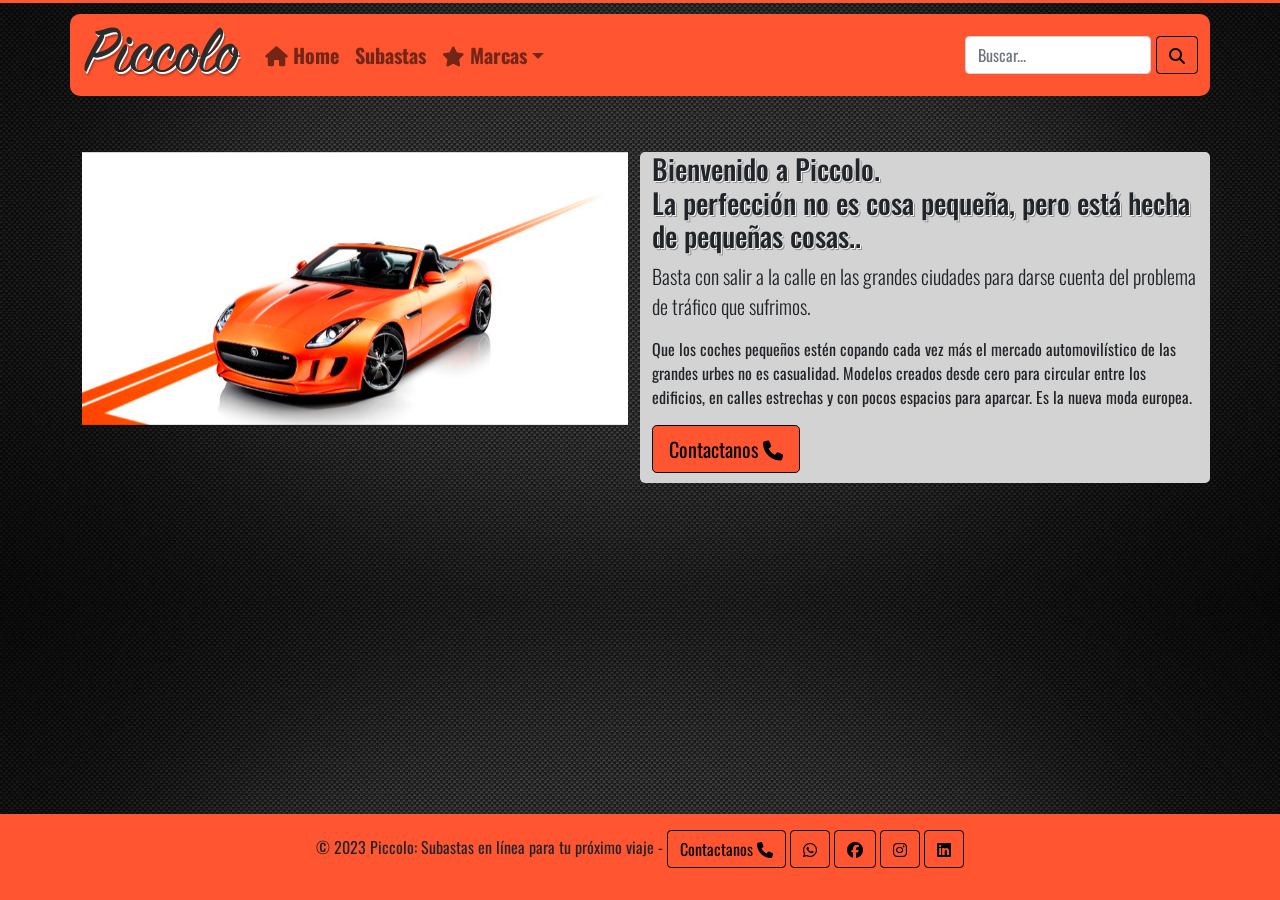
<file: Web_Piccolo/index.html>
<!DOCTYPE html>
<html lang="en">

<head>
    <meta charset="UTF-8" />
    <meta name="viewport" content="width=device-width, initial-scale=1.0" />
    <title>Piccolo Automóviles</title>
    <link rel="stylesheet" href="scss/estilo.css" />
    <script src="js/bootstrap.min.js"></script>
    <link href="http://fonts.googleapis.com/css?family=Oswald" rel="stylesheet" type="text/css" />
    <link rel="icon" href="img/favicon.ico" type="image/x-icon">
    <link rel="stylesheet" href="scss/all.css" />
    <script>
        const popoverTriggerList = document.querySelectorAll('[data-bs-toggle="popover"]')
        const popoverList = [...popoverTriggerList].map(popoverTriggerEl => new bootstrap.Popover(popoverTriggerEl))
    </script>
</head>

<body class="d-flex flex-column">
    <div class="container text-center flex-grow-1">
        <div class="row header">
            <nav class="navbar navbar-expand-lg navbar-light">
                <a class="navbar-brand" href="index.html"><img src="img/piccolo-logo.png" alt="" /></a>
                <button class="navbar-toggler" type="button" data-bs-toggle="collapse" data-bs-target="#navbarNav" aria-controls="navbarNav" aria-expanded="false" aria-label="Toggle navigation"><span class="navbar-toggler-icon"></span></button>
                </button>
                <div class="collapse navbar-collapse" id="navbarNav">
                    <ul class="navbar-nav me-auto mb-2 mb-lg-0">
                        <li class="nav-item">
                            <a class="nav-link mb-0 h5" href="index.html"><b><i class="fa-solid fa-house"></i> Home</b></a>
                        </li>
                        <li class="nav-item">
                            <a class="nav-link mb-0 h5" href="paginas/index2.html"><b>Subastas</b></a>
                        </li>
                        <li class="nav-item dropdown">
                            <a class="nav-link dropdown-toggle mb-0 h5" href="#" role="button" data-bs-toggle="dropdown" aria-expanded="false"><b><i class="fa-solid fa-star"></i> Marcas</b></a>
                            <ul class="dropdown-menu">
                                <li><a class="dropdown-item h5" href="paginas/index3.html">BMW</a></li>
                                <li><a class="dropdown-item h5" href="paginas/index3.html">Mercedes</a></li>
                                <li><a class="dropdown-item h5" href="paginas/index3.html">Audi</a></li>
                            </ul>
                        </li>
                    </ul>
                    <form class="d-flex" role="search">
                        <input class="form-control" type="search" placeholder="Buscar..." />
                        <button class="btn" type="submit"><b><i class="fa-solid fa-magnifying-glass"></i></b></button>
                    </form>
                </div>
            </nav>
        </div>
        <div class="row body">
            <div id="carouselExampleSlidesOnly" class="col-md-6 carousel slide" data-bs-ride="carousel">
    <div class="carousel-inner">
      <div class="carousel-item active">
        <img src="img/gallery/slider-img-1.jpg" class="d-block" alt="...">
      </div>
      <div class="carousel-item">
        <img src="img/gallery/slider-img-2.jpg" class="d-block" alt="...">
      </div>
    </div>
  </div>
    <div class="col-md-6 span4 texto mt-3 mt-sm-0">
        <h3>Bienvenido a Piccolo. <br />
        La perfección no es cosa pequeña, pero está hecha de pequeñas cosas..</h3>
        <p class="lead d-none d-md-block">Basta con salir a la calle en las grandes ciudades para darse cuenta del problema de tráfico que sufrimos.</p>
        <p class="d-none d-md-block"> Que los coches pequeños estén copando cada vez más el mercado automovilístico de las grandes urbes no es casualidad. Modelos creados desde cero para circular entre los edificios, en calles estrechas y con pocos espacios para aparcar. Es la nueva moda europea.</p>
        <a href="paginas/index4.html"><button type="button" class="btn btn-lg" data-bs-toggle="popover" data-bs-title="Contactanos" data-bs-content="+34 625217567 julianramosjimenez986@gmail.com">Contactanos <i class="fa-solid fa-phone"></i></button></a>
    </div>
        </div>
    </div>
    </div>
    <footer class="d-md-none">
        <div class="container text-center cfooter py-3">
            <p>&copy; Piccolo: Subastas en línea para tu próximo viaje - <a href="paginas/index4.html"><button type="button" class="btn" data-bs-toggle="popover" data-bs-title="Contactanos" data-bs-content="+34 625217567 julianramosjimenez986@gmail.com">Contactanos <i class="fa-solid fa-phone"></i></button></a> <button class="btn"><i class="fa-brands fa-whatsapp"></i></button> <button class="btn"><i class="fa-brands fa-facebook"></i></button> <button class="btn"><i class="fa-brands fa-instagram"></i></button> <button class="btn"><i class="fa-brands fa-linkedin"></i></button></p>
        </div>
    </footer>

    <footer class="fixed-bottom d-none d-md-block">
        <div class="container text-center cfooter py-3">
            <p>&copy; 2023 Piccolo: Subastas en línea para tu próximo viaje - <a href="paginas/index4.html"><button type="button" class="btn" data-bs-toggle="popover" data-bs-title="Contactanos" data-bs-content="+34 625217567 julianramosjimenez986@gmail.com">Contactanos <i class="fa-solid fa-phone"></i></button></a> <button class="btn"><i class="fa-brands fa-whatsapp"></i></button> <button class="btn"><i class="fa-brands fa-facebook"></i></button> <button class="btn"><i class="fa-brands fa-instagram"></i></button> <button class="btn"><i class="fa-brands fa-linkedin"></i></button></p>
        </div>
    </footer>
</body>

</html>
</file>
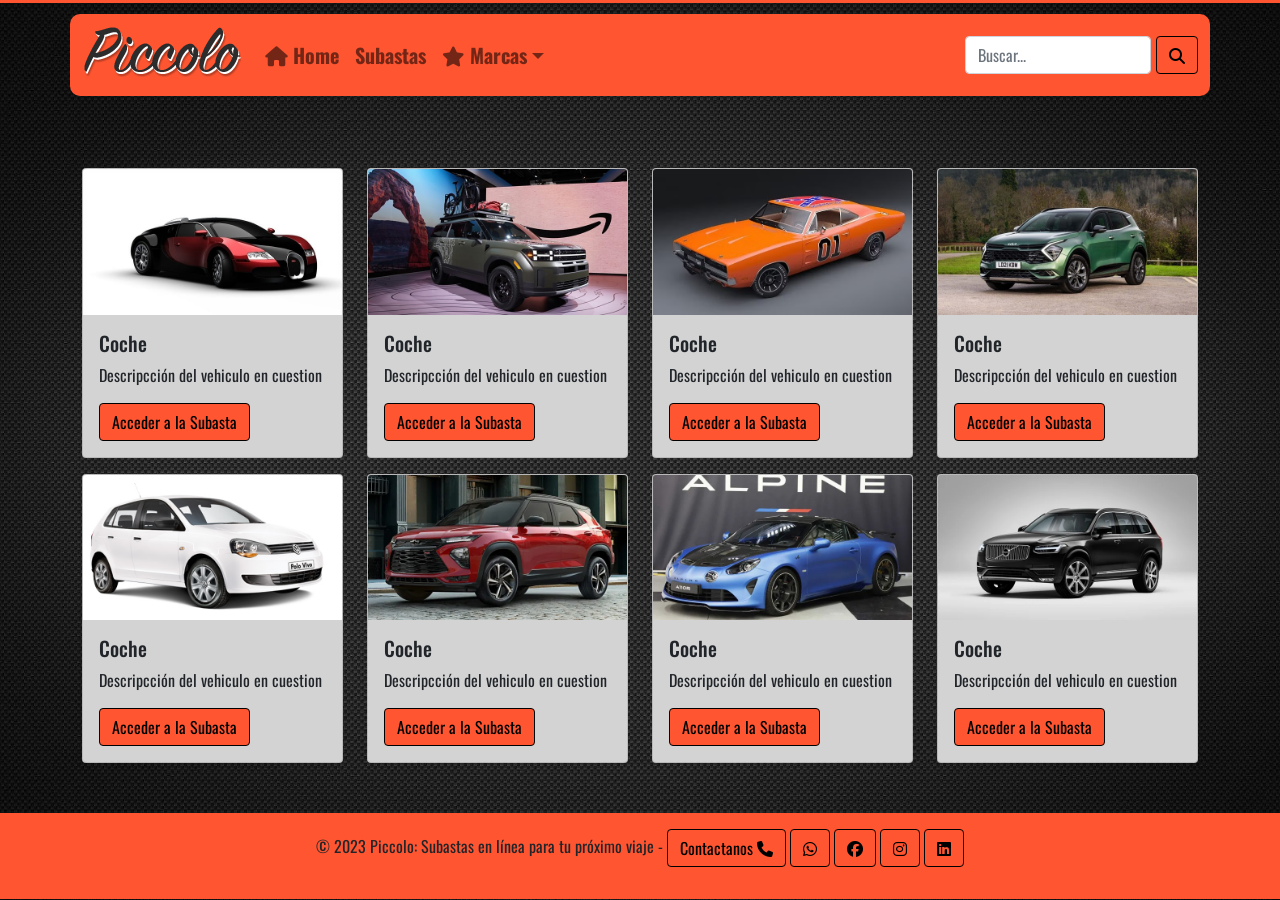
<file: Web_Piccolo/paginas/index2.html>
<!DOCTYPE html>
<html lang="en">

<head>
    <meta charset="UTF-8" />
    <meta name="viewport" content="width=device-width, initial-scale=1.0" />
    <title>Piccolo Automóviles</title>
    <link rel="stylesheet" href="../scss/estilo.css" />
    <script src="../js/bootstrap.min.js"></script>
    <link href="http://fonts.googleapis.com/css?family=Oswald" rel="stylesheet" type="text/css" />
    <link rel="icon" href="../img/favicon.ico" type="image/x-icon">
    <link rel="stylesheet" href="../scss/all.css" />
</head>

<body class="d-flex flex-column">
  <div class="container text-center flex-grow-1">
        <div class="row header">
            <nav class="navbar navbar-expand-lg navbar-light">
                <a class="navbar-brand" href="../index.html"><img src="../img/piccolo-logo.png" alt="" /></a>
                <button class="navbar-toggler" type="button" data-bs-toggle="collapse" data-bs-target="#navbarNav" aria-controls="navbarNav" aria-expanded="false" aria-label="Toggle navigation"><span class="navbar-toggler-icon"></span></button>
                </button>
                <div class="collapse navbar-collapse" id="navbarNav">
                    <ul class="navbar-nav me-auto mb-2 mb-lg-0">
                        <li class="nav-item">
                            <a class="nav-link mb-0 h5" href="../index.html"><b><i class="fa-solid fa-house"></i> Home</b></a>
                        </li>
                        <li class="nav-item">
                            <a class="nav-link mb-0 h5" href="index2.html"><b>Subastas</b></a>
                        </li>
                        <li class="nav-item dropdown">
                            <a class="nav-link dropdown-toggle mb-0 h5" href="#" role="button" data-bs-toggle="dropdown" aria-expanded="false"><b><i class="fa-solid fa-star"></i> Marcas</b></a>
                            <ul class="dropdown-menu">
                                <li><a class="dropdown-item h5" href="index3.html">BMW</a></li>
                                <li><a class="dropdown-item h5" href="index3.html">Mercedes</a></li>
                                <li><a class="dropdown-item h5" href="index3.html">Audi</a></li>
                            </ul>
                        </li>
                    </ul>
                    <form class="d-flex" role="search">
                        <input class="form-control" type="search" placeholder="Buscar..." />
                        <button class="btn" type="submit"><b><i class="fa-solid fa-magnifying-glass"></i></b></button>
                    </form>
                </div>
            </nav>
        </div>
        <div class="row body">
            <div class="col-md-3 mt-3">
            <div class="card">
                <img src="../img/car1.jpg" class="card-img-top" alt="...">
                <div class="card-body">
                  <h5 class="card-title">Coche</h5>
                  <p class="card-text d-none d-md-block">Descripcción del vehiculo en cuestion</p>
                  <a href="#" class="btn btn-primary">Acceder a la Subasta</a>
                </div>
              </div>
              </div>
              <div class="col-md-3 mt-3">
                <div class="card" >
                    <img src="../img/car2.jpg" class="card-img-top" alt="...">
                    <div class="card-body">
                      <h5 class="card-title">Coche</h5>
                      <p class="card-text d-none d-md-block">Descripcción del vehiculo en cuestion</p>
                      <a href="#" class="btn btn-primary">Acceder a la Subasta</a>
                    </div>
                  </div>
                  </div>
                  <div class="col-md-3 mt-3">
                    <div class="card" >
                        <img src="../img/car3.avif" class="card-img-top" alt="...">
                        <div class="card-body">
                          <h5 class="card-title">Coche</h5>
                          <p class="card-text d-none d-md-block">Descripcción del vehiculo en cuestion</p>
                          <a href="#" class="btn btn-primary">Acceder a la Subasta</a>
                        </div>
                      </div>
                      </div>
                      <div class="col-md-3 mt-3">
                        <div class="card" >
                            <img src="../img/car4.jpg" class="card-img-top" alt="...">
                            <div class="card-body">
                              <h5 class="card-title">Coche</h5>
                              <p class="card-text d-none d-md-block">Descripcción del vehiculo en cuestion</p>
                              <a href="#" class="btn btn-primary">Acceder a la Subasta</a>
                            </div>
                          </div>
                          </div>
                          <div class="col-md-3 mt-3">
                            <div class="card" >
                                <img src="../img/car5.jpg" class="card-img-top" alt="...">
                                <div class="card-body">
                                  <h5 class="card-title">Coche</h5>
                                  <p class="card-text d-none d-md-block">Descripcción del vehiculo en cuestion</p>
                                  <a href="#" class="btn btn-primary">Acceder a la Subasta</a>
                                </div>
                              </div>
                              </div>
                              
                                <div class="col-md-3 mt-3">
                                    <div class="card" >
                                        <img src="../img/car6.webp" class="card-img-top" alt="...">
                                        <div class="card-body">
                                          <h5 class="card-title">Coche</h5>
                                          <p class="card-text d-none d-md-block">Descripcción del vehiculo en cuestion</p>
                                          <a href="#" class="btn btn-primary">Acceder a la Subasta</a>
                                        </div>
                                      </div>
                                      </div>
                                      <div class="col-md-3 mt-3">
                                        <div class="card" >
                                            <img src="../img/car7.webp" class="card-img-top" alt="...">
                                            <div class="card-body">
                                              <h5 class="card-title">Coche</h5>
                                              <p class="card-text d-none d-md-block">Descripcción del vehiculo en cuestion</p>
                                              <a href="#" class="btn btn-primary">Acceder a la Subasta</a>
                                            </div>
                                          </div>
                                          </div>
                                          <div class="col-md-3 mt-3">
                                            <div class="card" >
                                                <img src="../img/car8.webp" class="card-img-top" alt="...">
                                                <div class="card-body">
                                                  <h5 class="card-title">Coche</h5>
                                                  <p class="card-text d-none d-md-block">Descripcción del vehiculo en cuestion</p>
                                                  <a href="#" class="btn btn-primary">Acceder a la Subasta</a>
                                                </div>
                                              </div>
                                              </div>
                                           
                              
        </div>        
    </div>
    </div>
    <footer>
      <div class="container text-center cfooter py-3">
        <p>&copy; 2023 Piccolo: Subastas en línea para tu próximo viaje - <a href="index4.html"><button type="button" class="btn" data-bs-toggle="popover" data-bs-title="Contactanos" data-bs-content="+34 625217567 julianramosjimenez986@gmail.com">Contactanos <i class="fa-solid fa-phone"></i></button></a> <button class="btn"><i class="fa-brands fa-whatsapp"></i></button> <button class="btn"><i class="fa-brands fa-facebook"></i></button> <button class="btn"><i class="fa-brands fa-instagram"></i></button> <button class="btn"><i class="fa-brands fa-linkedin"></i></button></p>
      </div>
  </footer>
</body>

</html>
</file>
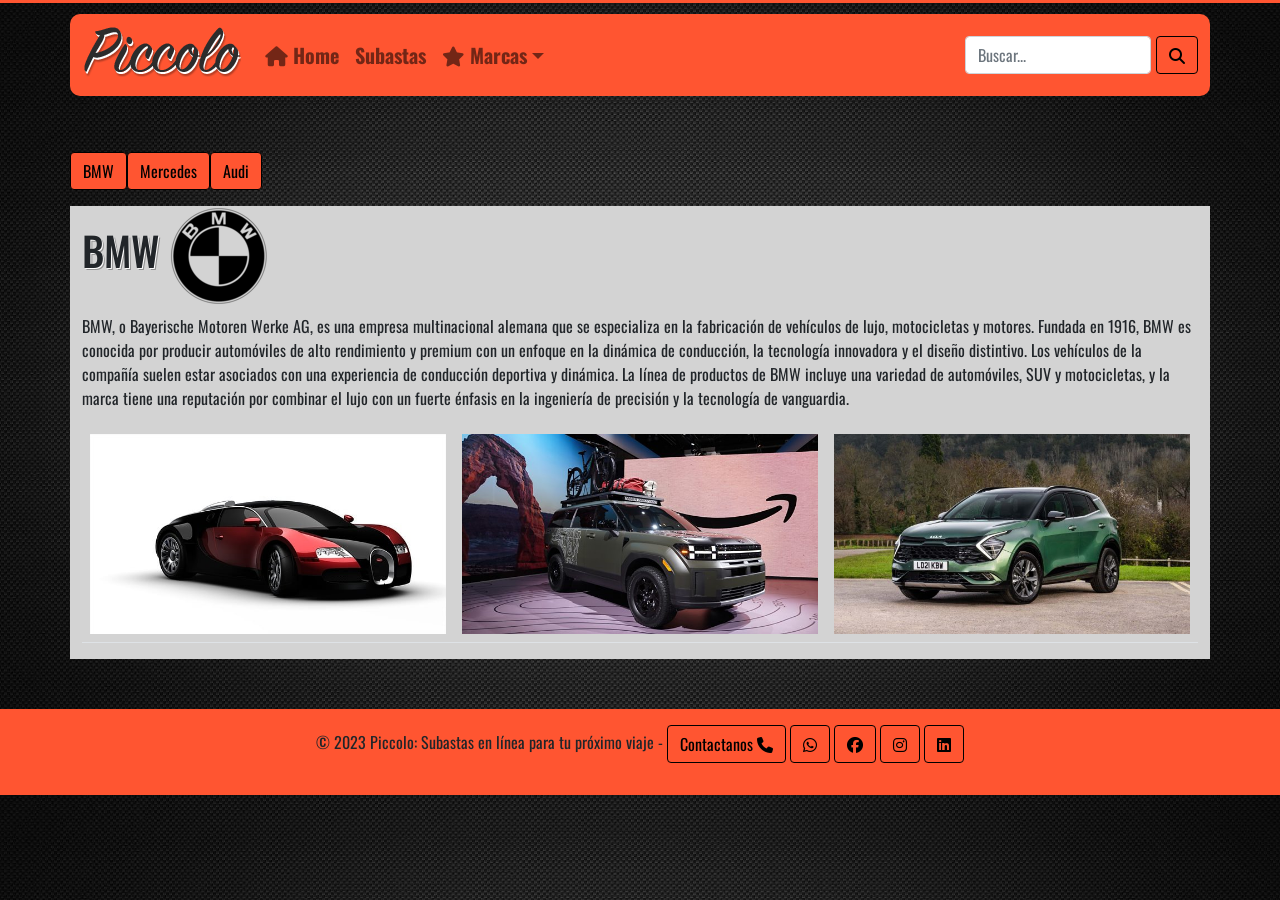
<file: Web_Piccolo/paginas/index3.html>
<!DOCTYPE html>
<html lang="en">

<head>
    <meta charset="UTF-8" />
    <meta name="viewport" content="width=device-width, initial-scale=1.0" />
    <title>Piccolo Automóviles</title>
    <link rel="stylesheet" href="../scss/estilo.css" />
    <script src="../js/bootstrap.min.js"></script>
    <link href="http://fonts.googleapis.com/css?family=Oswald" rel="stylesheet" type="text/css" />
    <link rel="icon" href="../img/favicon.ico" type="image/x-icon">
    <link rel="stylesheet" href="../scss/all.css" />
</head>
<body class="d-flex flex-column">
    <div class="container text-center flex-grow-1">
        <div class="row header">
            <nav class="navbar navbar-expand-lg navbar-light">
                <a class="navbar-brand" href="../index.html"><img src="../img/piccolo-logo.png" alt="" /></a>
                <button class="navbar-toggler" type="button" data-bs-toggle="collapse" data-bs-target="#navbarNav" aria-controls="navbarNav" aria-expanded="false" aria-label="Toggle navigation"><span class="navbar-toggler-icon"></span></button>
                </button>
                <div class="collapse navbar-collapse" id="navbarNav">
                    <ul class="navbar-nav me-auto mb-2 mb-lg-0">
                        <li class="nav-item">
                            <a class="nav-link mb-0 h5" href="../index.html"><b><i class="fa-solid fa-house"></i> Home</b></a>
                        </li>
                        <li class="nav-item">
                            <a class="nav-link mb-0 h5" href="index2.html"><b>Subastas</b></a>
                        </li>
                        <li class="nav-item dropdown">
                            <a class="nav-link dropdown-toggle mb-0 h5" href="#" role="button" data-bs-toggle="dropdown" aria-expanded="false"><b><i class="fa-solid fa-star"></i> Marcas</b></a>
                            <ul class="dropdown-menu">
                                <li><a class="dropdown-item h5" href="index3.html">BMW</a></li>
                                <li><a class="dropdown-item h5" href="index3.html">Mercedes</a></li>
                                <li><a class="dropdown-item h5" href="index3.html">Audi</a></li>
                            </ul>
                        </li>
                    </ul>
                    <form class="d-flex" role="search">
                        <input class="form-control" type="search" placeholder="Buscar..." />
                        <button class="btn" type="submit"><b><i class="fa-solid fa-magnifying-glass"></i></b></button>
                    </form>
                </div>
            </nav>
        </div>
        <div class="row body">
            <ul class="nav nav-pills mb-3" id="pills-tab" role="tablist">
                <li class="nav-item" role="presentation">
                  <button class="btn active" id="pills-home-tab" data-bs-toggle="pill" data-bs-target="#pills-home" type="button" role="tab" aria-controls="pills-home" aria-selected="true">BMW</button>
                </li>
                <li class="nav-item" role="presentation">
                  <button class="btn" id="pills-profile-tab" data-bs-toggle="pill" data-bs-target="#pills-profile" type="button" role="tab" aria-controls="pills-profile" aria-selected="false">Mercedes</button>
                </li>
                <li class="nav-item" role="presentation">
                  <button class="btn" id="pills-contact-tab" data-bs-toggle="pill" data-bs-target="#pills-contact" type="button" role="tab" aria-controls="pills-contact" aria-selected="false">Audi</button>
                </li>
              </ul>
              <div class="tab-content caja" id="pills-tabContent">
                <div class="tab-pane fade show active" id="pills-home" role="tabpanel" aria-labelledby="pills-home-tab" tabindex="0">
                    <h1>BMW <img src="../img/bmw.png" alt=""></h1>
                    <p class="d-none d-md-block">BMW, o Bayerische Motoren Werke AG, es una empresa multinacional alemana que se especializa en la fabricación de vehículos de lujo, motocicletas y motores. Fundada en 1916, BMW es conocida por producir automóviles de alto rendimiento y premium con un enfoque en la dinámica de conducción, la tecnología innovadora y el diseño distintivo. Los vehículos de la compañía suelen estar asociados con una experiencia de conducción deportiva y dinámica. La línea de productos de BMW incluye una variedad de automóviles, SUV y motocicletas, y la marca tiene una reputación por combinar el lujo con un fuerte énfasis en la ingeniería de precisión y la tecnología de vanguardia.</p>
                    <table class="table">
                        <tbody>
                          <tr>
                            <td><img src="../img/car1.jpg" class="img-fluid" alt="Imagen 1"></td>
                            <td><img src="../img/car2.jpg" class="img-fluid" alt="Imagen 2"></td>
                            <td><img src="../img/car4.jpg" class="img-fluid" alt="Imagen 3"></td>
                          </tr>
                        </tbody>
                      </table>
                </div>
                <div class="tab-pane fade" id="pills-profile" role="tabpanel" aria-labelledby="pills-profile-tab" tabindex="0">
                    <h1>Mercedes <img src="../img/mercedes.png" alt=""></h1>
                    <p class="d-none d-md-block">Mercedes-Benz, comúnmente conocida como Mercedes, es una marca de automóviles de lujo y vehículos comerciales perteneciente a la empresa alemana Daimler AG. Fundada en 1926, la marca Mercedes-Benz es reconocida mundialmente por sus automóviles elegantes, de alto rendimiento y con un enfoque en la innovación tecnológica y la seguridad.

                        Mercedes-Benz ha sido pionera en numerosas tecnologías automotrices a lo largo de los años y ha establecido un estándar en la industria del automóvil en áreas como la seguridad, el diseño y la eficiencia. La marca ofrece una amplia gama de vehículos, desde sedanes y SUVs hasta deportivos y vehículos eléctricos, satisfaciendo las necesidades de clientes que buscan tanto lujo como calidad de conducción.
                        
                        El emblema de Mercedes-Benz, conocido como la estrella de tres puntas, simboliza la visión de la marca de dominar en tierra, mar y aire. En resumen, Mercedes-Benz es sinónimo de lujo, prestigio y una larga tradición de excelencia en la fabricación de automóviles.</p>
                    <table class="table">
                        <tbody>
                          <tr>
                            <td><img src="../img/car5.jpg" class="img-fluid" alt="Imagen 1"></td>
                            <td><img src="../img/car6.jpeg" class="img-fluid" alt="Imagen 2"></td>
                            <td><img src="../img/car7.webp" class="img-fluid" alt="Imagen 3"></td>
                          </tr>
                        </tbody>
                      </table>
                </div>
                <div class="tab-pane fade" id="pills-contact" role="tabpanel" aria-labelledby="pills-contact-tab" tabindex="0">
                    <h1>Audi <img src="../img/audi.png" alt=""></h1>
                    <p class="d-none d-md-block">Audi es una marca de automóviles de lujo con origen en Alemania y forma parte del grupo Volkswagen. Fundada en 1909, Audi se ha destacado por su compromiso con la ingeniería de alta calidad, el diseño innovador y la tecnología avanzada.

                        La marca Audi se ha ganado una reputación por sus vehículos bien construidos, con énfasis en la atención al detalle y un enfoque en la experiencia de conducción. Audi ofrece una amplia gama de automóviles, desde compactos hasta SUVs y vehículos deportivos de alto rendimiento. La combinación de lujo, rendimiento y tecnología ha hecho que los automóviles Audi sean populares entre aquellos que buscan una experiencia de conducción sofisticada y vanguardista.
                        
                        Audi también ha sido líder en la implementación de tecnologías como tracción en las cuatro ruedas (Quattro), sistemas de asistencia a la conducción y diseño interior elegante. La marca se esfuerza por mantener una imagen moderna y progresiva, continuando con su legado de excelencia en la industria automotriz.</p>
                    <table class="table">
                        <tbody>
                          <tr>
                            <td><img src="../img/car8.webp" class="img-fluid" alt="Imagen 1"></td>
                            <td><img src="../img/car3.avif" class="img-fluid" alt="Imagen 2"></td>
                            <td><img src="../img/car4.jpg" class="img-fluid" alt="Imagen 3"></td>
                          </tr>
                        </tbody>
                      </table>
                </div>
              </div>
        </div>
        
    </div>
    </div>
    <footer>
      <div class="container text-center cfooter py-3">
        <p>&copy; 2023 Piccolo: Subastas en línea para tu próximo viaje - <a href="index4.html"><button type="button" class="btn" data-bs-toggle="popover" data-bs-title="Contactanos" data-bs-content="+34 625217567 julianramosjimenez986@gmail.com">Contactanos <i class="fa-solid fa-phone"></i></button></a> <button class="btn"><i class="fa-brands fa-whatsapp"></i></button> <button class="btn"><i class="fa-brands fa-facebook"></i></button> <button class="btn"><i class="fa-brands fa-instagram"></i></button> <button class="btn"><i class="fa-brands fa-linkedin"></i></button></p>
    </div>
    </footer>
</body>

</html>
</file>
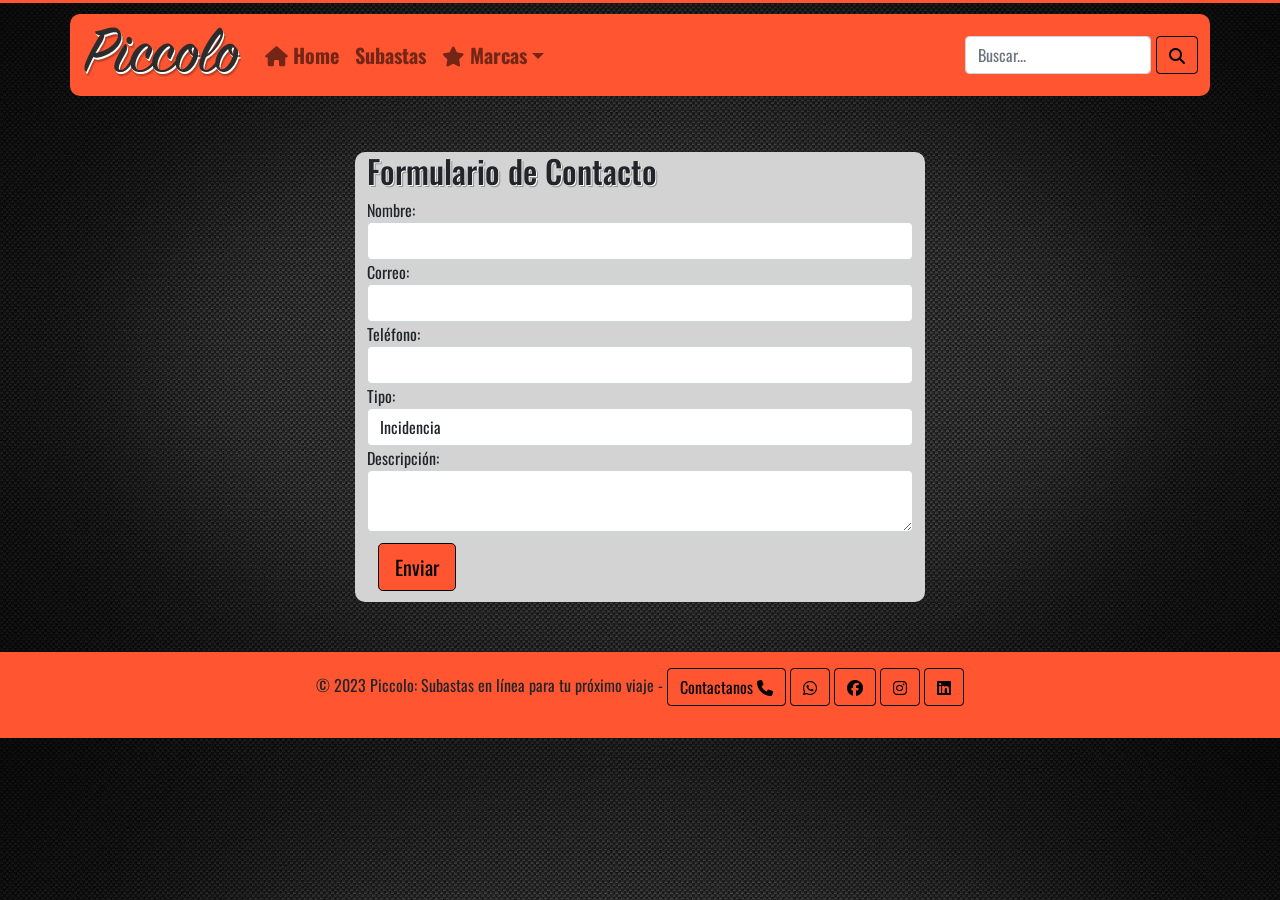
<file: Web_Piccolo/paginas/index4.html>
<!DOCTYPE html>
<html lang="en">

<head>
    <meta charset="UTF-8" />
    <meta name="viewport" content="width=device-width, initial-scale=1.0" />
    <title>Piccolo Automóviles</title>
    <link rel="stylesheet" href="../scss/estilo.css" />
    <script src="../js/bootstrap.min.js"></script>
    <link href="http://fonts.googleapis.com/css?family=Oswald" rel="stylesheet" type="text/css" />
    <link rel="icon" href="../img/favicon.ico" type="image/x-icon">
    <link rel="stylesheet" href="../scss/all.css" />
</head>
<body class="d-flex flex-column">
    <div class="container text-center flex-grow-1">
        <div class="row header">
            <nav class="navbar navbar-expand-lg navbar-light">
                <a class="navbar-brand" href="../index.html"><img src="../img/piccolo-logo.png" alt="" /></a>
                <button class="navbar-toggler" type="button" data-bs-toggle="collapse" data-bs-target="#navbarNav" aria-controls="navbarNav" aria-expanded="false" aria-label="Toggle navigation"><span class="navbar-toggler-icon"></span></button>
                </button>
                <div class="collapse navbar-collapse" id="navbarNav">
                    <ul class="navbar-nav me-auto mb-2 mb-lg-0">
                        <li class="nav-item">
                            <a class="nav-link mb-0 h5" href="../index.html"><b><i class="fa-solid fa-house"></i> Home</b></a>
                        </li>
                        <li class="nav-item">
                            <a class="nav-link mb-0 h5" href="index2.html"><b>Subastas</b></a>
                        </li>
                        <li class="nav-item dropdown">
                            <a class="nav-link dropdown-toggle mb-0 h5" href="#" role="button" data-bs-toggle="dropdown" aria-expanded="false"><b><i class="fa-solid fa-star"></i> Marcas</b></a>
                            <ul class="dropdown-menu">
                                <li><a class="dropdown-item h5" href="index3.html">BMW</a></li>
                                <li><a class="dropdown-item h5" href="index3.html">Mercedes</a></li>
                                <li><a class="dropdown-item h5" href="index3.html">Audi</a></li>
                            </ul>
                        </li>
                    </ul>
                    <form class="d-flex" role="search">
                        <input class="form-control" type="search" placeholder="Buscar..." />
                        <button class="btn" type="submit"><b><i class="fa-solid fa-magnifying-glass"></i></b></button>
                    </form>
                </div>
            </nav>
        </div>
        <div class="row body distinto">
            <div class="fondo">
                <h2>Formulario de Contacto</h2>
                <form>
                  <label for="nombre">Nombre:</label>
                  <input class="form-control" type="text" id="nombre" name="nombre" required>
              
                  <label for="correo">Correo:</label>
                  <input class="form-control" type="email" id="correo" name="correo" required>
              
                  <label for="telefono">Teléfono:</label>
                  <input class="form-control" type="tel" id="telefono" name="telefono" required>
                  <label for="tipo">Tipo:</label>
                    <select id="tipo" class="form-control" name="tipo" required>
                    <option value="incidencia">Incidencia</option>
                    <option value="pregunta">Pregunta</option>
                    </select>

                <label for="descripcion">Descripción:</label>
                <textarea class="form-control" id="descripcion" name="descripcion" rows="2" required></textarea>
              
                  <input class="btn btn-lg btn-form" type="submit" value="Enviar">
                </form>
              </div>
        </div>
        
    </div>
    </div>
    <footer>
        <div class="container text-center cfooter py-3">
            <p>&copy; 2023 Piccolo: Subastas en línea para tu próximo viaje - <a href="index4.html"><button type="button" class="btn" data-bs-toggle="popover" data-bs-title="Contactanos" data-bs-content="+34 625217567 julianramosjimenez986@gmail.com">Contactanos <i class="fa-solid fa-phone"></i></button></a> <button class="btn"><i class="fa-brands fa-whatsapp"></i></button> <button class="btn"><i class="fa-brands fa-facebook"></i></button> <button class="btn"><i class="fa-brands fa-instagram"></i></button> <button class="btn"><i class="fa-brands fa-linkedin"></i></button></p>
        </div>
    </footer>
</body>

</html>
</file>
<file: Web_Piccolo/scss/estilo.css>
@import "../css/bootstrap.min.css";
* {
  font-family: "Oswald", sans-serif;
}

body {
  border-top: 3px solid #ff5531;
  background-image: url("../img/fondo19.jpg");
  background-size: cover;
  background-position: center;
}

h1,
h2,
h3,
h4 {
  text-shadow: 1px 1px 0 #fdfdfd, 2px 2px 0 rgba(81, 81, 81, 0.5), 0 0 1px #fdfdfd;
}

.header {
  background-color: #ff5531;
  border-radius: 10px;
  margin-top: 1%;
}

.texto {
  padding-bottom: 10px;
  background-color: #d3d3d3;
  border-radius: 5px;
}

.form-control {
  margin-right: 2%;
}

.form-control:hover {
  border-color: #ff5531;
}

.btn {
  background-color: #ff5531;
  border: 1px solid black;
  color: black;
}

.btn:hover {
  background-color: black;
  color: #ff5531;
}

.btn2 {
  background-color: black;
  color: #ff5531;
}

.body {
  margin-top: 5%;
  text-align: left;
}

.carousel-item * {
  height: 100%;
  width: 100%;
}

.nav-item {
  border-radius: 5px;
}

.nav-item:hover {
  background-color: #ff5531;
}

.card {
  background-color: #d3d3d3;
}

.caja {
  background-color: #d3d3d3;
}

footer {
  margin-top: 50px;
  background-color: #ff5531;
}

.fondo {
  background-color: #d3d3d3;
  border-radius: 10px;
  width: 50%;
}

.distinto {
  display: flex;
  align-items: center;
  justify-content: center;
}

@media (max-width: 600px) {
  .fondo {
    width: 100%;
  }
}
.btn-form {
  margin: 2%;
}/*# sourceMappingURL=estilo.css.map */
</file>
